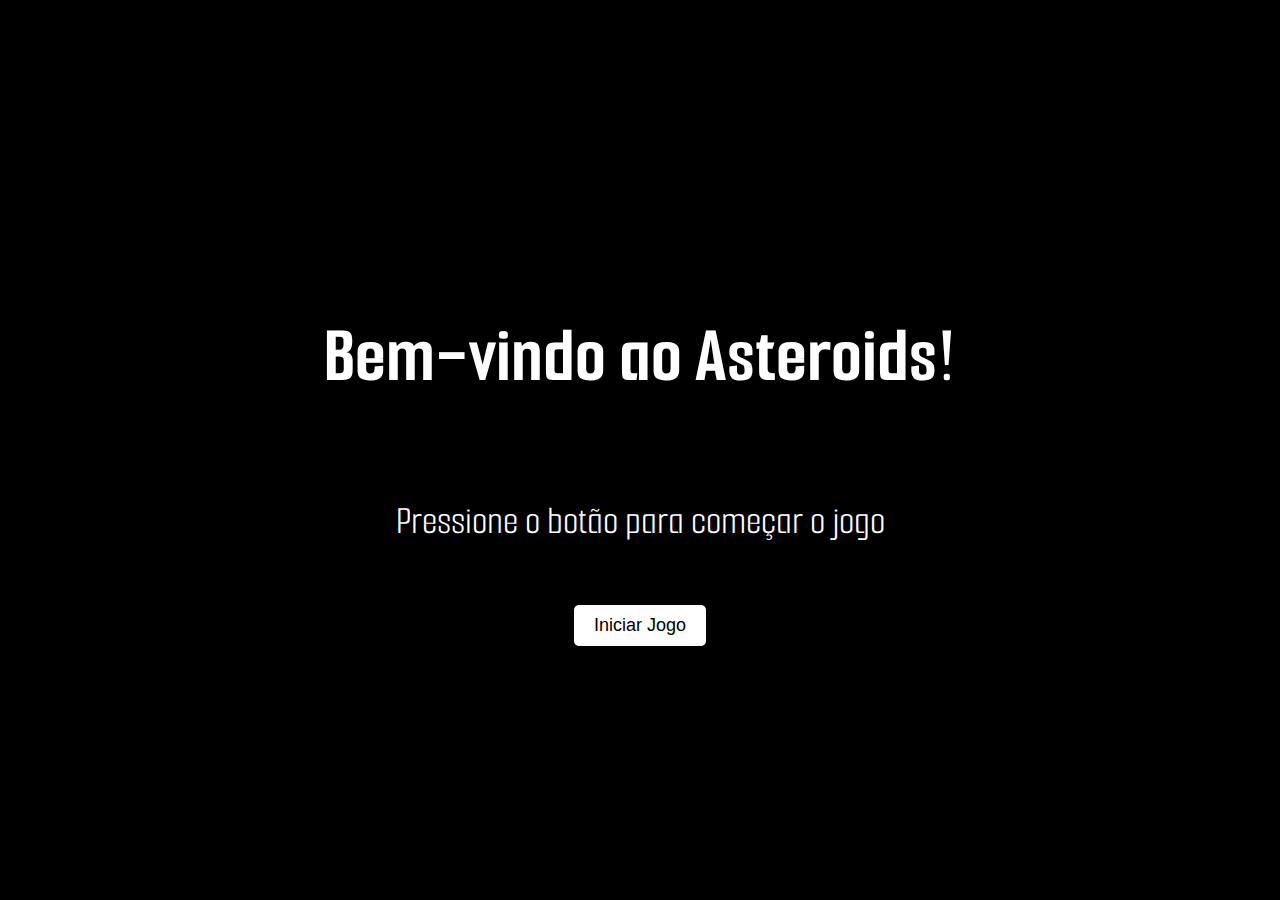
<file: index.html>
<!DOCTYPE html>
<html lang="pt-br">
<head>
    <meta charset="UTF-8">
    <meta name="viewport" content="width=device-width, initial-scale=1.0">
    <link rel="stylesheet" href="jogo-asteroids_style.css">
    <link rel="preconnect" href="https://fonts.gstatic.com" crossorigin>
    <link rel="preconnect" href="https://fonts.googleapis.com">
    <link rel="preconnect" href="https://fonts.gstatic.com" crossorigin>
    <link href="https://fonts.googleapis.com/css2?family=Fira+Sans:ital,wght@0,100;0,200;0,300;0,400;0,500;0,600;0,700;0,800;0,900;1,100;1,200;1,300;1,400;1,500;1,600;1,700;1,800;1,900&family=Smooch+Sans:wght@100..900&display=swap" rel="stylesheet">
    <link rel="shortcut icon" href="jogoasteroids-favicon0.png" type="image/x-icon">
    <title>Jogo - Asteroids</title>
</head>
<body>
    <div id="startScreen">
        <h1>Bem-vindo ao Asteroids!</h1>
        <p>Pressione o botão para começar o jogo</p>
        <button id="startButton">Iniciar Jogo</button>
    </div>
    <div id="gameOverScreen" style="display: none;">
        <h1>Game Over</h1>
        <p id="finalScore"></p>
        <button id="restartButton">Reiniciar Jogo</button>
    </div>
    <canvas id="gameCanvas" width="800" height="600"></canvas>
    
    <script src="jogo-asteroids_script.js"></script>
    
</body>
</html>
</file>
<file: jogo-asteroids_style.css>
body {
    margin: 0;
    display: flex;
    justify-content: center;
    align-items: center;
    height: 100vh;
    background: black;
    font-family: "Smooch Sans", serif;
    font-size: 250%;
}
canvas {
    border: 2px solid white;
    display: none;
}
#startScreen, #gameOverScreen {
    position: absolute;
    display: flex;
    flex-direction: column;
    align-items: center;
    justify-content: center;
    background: rgba(0, 0, 0, 0.8);
    color: white;
    width: 100%;
    height: 100%;
    z-index: 1;
}
button {
    padding: 10px 20px;
    font-size: 18px;
    margin-top: 20px;
    border: none;
    background: white;
    color: black;
    cursor: pointer;
    border-radius: 5px;
}
button:hover {
    background: #ccc;
}
</file>
